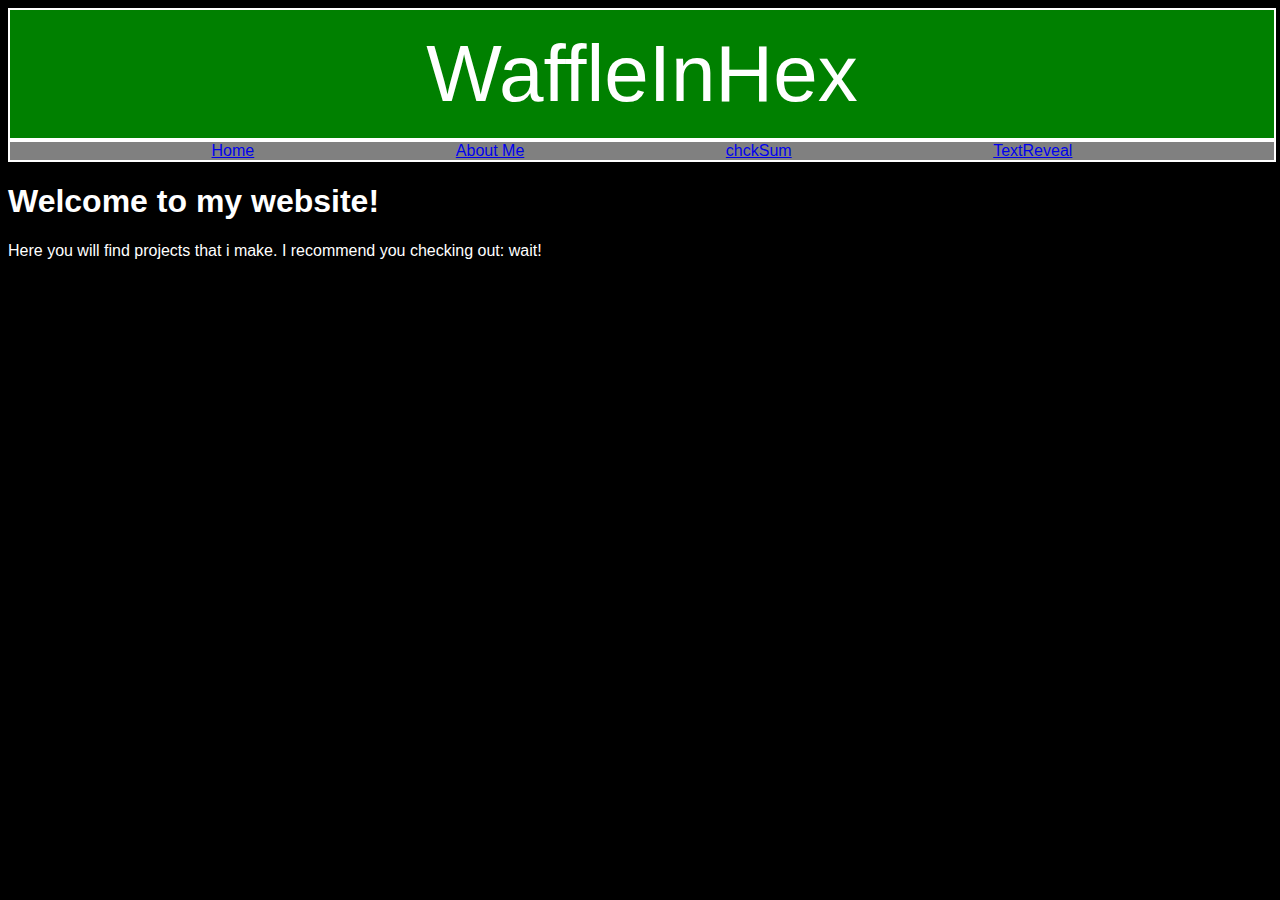
<file: index.html>
<html>
	<head>
		<title>WaffleInHex</title>
	
		<link href="/css/index.css" rel="stylesheet">
	</head>
	<body>
		<div class="navbar-header">
			WaffleInHex
		</div>
		<div class="navbar">
			<a href="/">Home</a><a href="/about">About Me</a><a href="https://github.com/waffleinhex/chckSum/">chckSum</a><a href="https://waffleinhex.github.io/textreveal/">TextReveal</a>
		</div>

		<h1>Welcome to my website!</h1>
		<span>Here you will find projects that i make. I recommend you checking out: <a id="rand">wait</a>!</span>

		<script src="/js/index.js"></script>
	</body>
</html>
</file>
<file: css/index.css>
body {
	background: black;
	font-family: sans-serif;
	color: #fff;
}
.navbar-header {
	background: green;
	width:100%;
	height: 128px;
	text-align: center;
	border: 2px white solid;
	line-height: 128px;
	font-size: 5em;
}

.navbar {
	display: flex;
	width:100%;
	background: gray;
	border: 2px white solid;
	justify-content: space-evenly;
}
</file>
